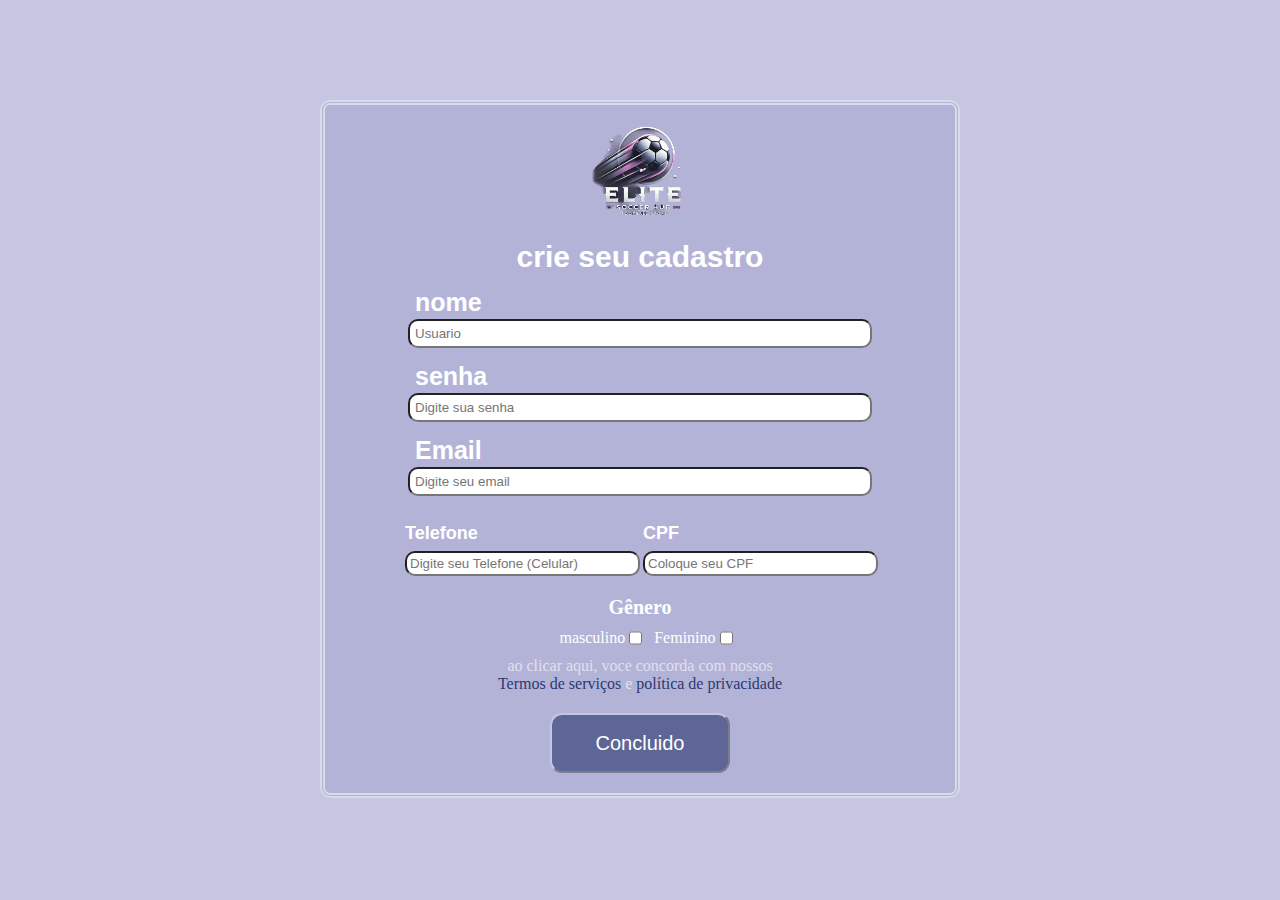
<file: Elite.html>
<!DOCTYPE html>
<html lang="PT-br">
<head>
    <meta charset="UTF-8">
    <meta name="viewport" content="width=device-width, initial-scale=1.0">
    <link rel="stylesheet" href="style.css">
    <title>Cadastro Elite</title>
</head>
<body>
    <div class="main">

        <div class="logo">
            <img src="./img_cadastro/imagotipo_elite.png" alt="imagotipo da loja Elite soccer hub">
        </div>

        <h1>crie seu cadastro</h1>

        <div class="container">
            <div class="primeira">
                <label for="name"><strong>nome</strong></label>
                <input type="text" class="cx_entrada" placeholder="Usuario"> 
                <label for="senha"><b>senha</b></label>
                <input type="password" class="cx_entrada" placeholder="Digite sua senha">
                <label for="email"><b>Email</b></label>
                <input type="email" name="email_user" class="cx_entrada" placeholder="Digite seu email" required>
                
            </div>

            <div class="dados_user">

               <!-- correção para melhor funcionamento do TELEFONE -->
                <div class="direction">

                    <label for="telefone"><b>Telefone</b></label>
                    <input type="text" id="telefone" name="telefone_1" placeholder="Digite seu Telefone (Celular)" maxlength="15" required>

                </div>

                <!-- correção para melhor duncionamento CPF -->
                 <div class="direction">

                      <label for="cpf"><b>CPF</b></label>
                      <input type="text" id="cpf" name="CPF_user" placeholder="Coloque seu CPF" maxlength="14" required>
                
                    </div>
            </div>
        </div>
            
        <label id="quest"><b>Gênero</b></label>

        <div class="interation">
            <label>masculino</label>
            <input type="checkbox" name="cx_1" required>
            <label>Feminino</label>
            <input type="checkbox" name="cx_2" required>
        </div>

        <div class="terms_privace">
            <p>ao clicar aqui, voce concorda com nossos <br>
                <a class="links" href="Termos serviços & politica de privacidade.txt">Termos de serviços</a>
                e
                <a class="links" href="Termos serviços & politica de privacidade.txt">política de privacidade</a>
            </p>
        </div>

        <label for="button"><button type="button" class="btn" onclick="limparFormulario()">Concluido</button></label>
    
    </div>

    <script src="/script.js"></script>
</body>
</html>
</file>
<file: style.css>
*{
    padding: 0;
    margin: 0;
    min-width: 1%;
    min-height: 10%;
}
body{
    background-color: #c6c6e2;
    display: flex;
    flex-direction: column;
    align-items: center;
}
.main{
    margin: 100px 0px 100px 0px;
    background-color: #b3b3d8;
    border-radius:10px;
    border: 5px double #d9d9ec;
    height: auto;
    width: 70vh;
    display: flex;
    flex-direction: column;
    justify-content: flex-end;
    align-items: center;
}
.main h1{
    padding: 0px;
    display: flex;
    flex-direction: row;
    justify-content: center;
    align-items: center;
    color: white;
    font-size: 30px;
    font-family: sans-serif;
}
#quest{
    color: white;
    font-size: 20px;
}
.logo{
    display: flex;
    flex-direction: row;
    align-items: center;
    width: 15vh;
}
.container input{
    border-radius: 10px;
    background-color: #ffffff;
    padding: 5px;
    width: 50vh;
}
.container{
    height: auto;
    display: flex;
    flex-direction: column;
    align-items: center;
    align-content: flex-end;
    font-size: 25px;
    margin-bottom: 20px;
}
.primeira{
    display: flex;
    flex-direction: column;
    flex-wrap: wrap;
    padding-bottom: 20px;
}
.primeira label{
    padding: 14px 0px 2px 7px;
    color: white;
    font-family: sans-serif;
}
.dados_user{
    width: auto;
    display: flex;
    flex-direction: row;
}
.direction{
    width: auto;
    display: flex;
    flex-direction: column;
    justify-content: center;
}
.direction input{
    padding: 3px;
    margin-left: 3px;
    width: 25vh;
}
.dados_user label{
    font-size: large;
    padding: 7px 3px 7px 3px;
    color: rgb(255, 255, 255);
    font-family: sans-serif;
}
.btn{
    margin:20px;
    border-radius: 12px;
    color: #ffffff;
    background-color: #5d6697;
    cursor: pointer;
    width: 180px;
    height: 60px;
    font-size: 20px;
    border: 2px outset #c6c6e2;
}
button:hover{
    background-color: #747698;
}
.interation{
    display: flex;
    flex-direction: row;
    padding: 10px;
    color: white;
}
.interation input{
    margin-left: 4px;
    padding: 2px;
}
.interation label{
    margin-left: 12px;
}

.terms_privace{
    text-align: center;
    color: rgba(246, 245, 250, 0.699);
}
.links{
    text-decoration: none;
    color:#2b3a6f;
}
</file>
